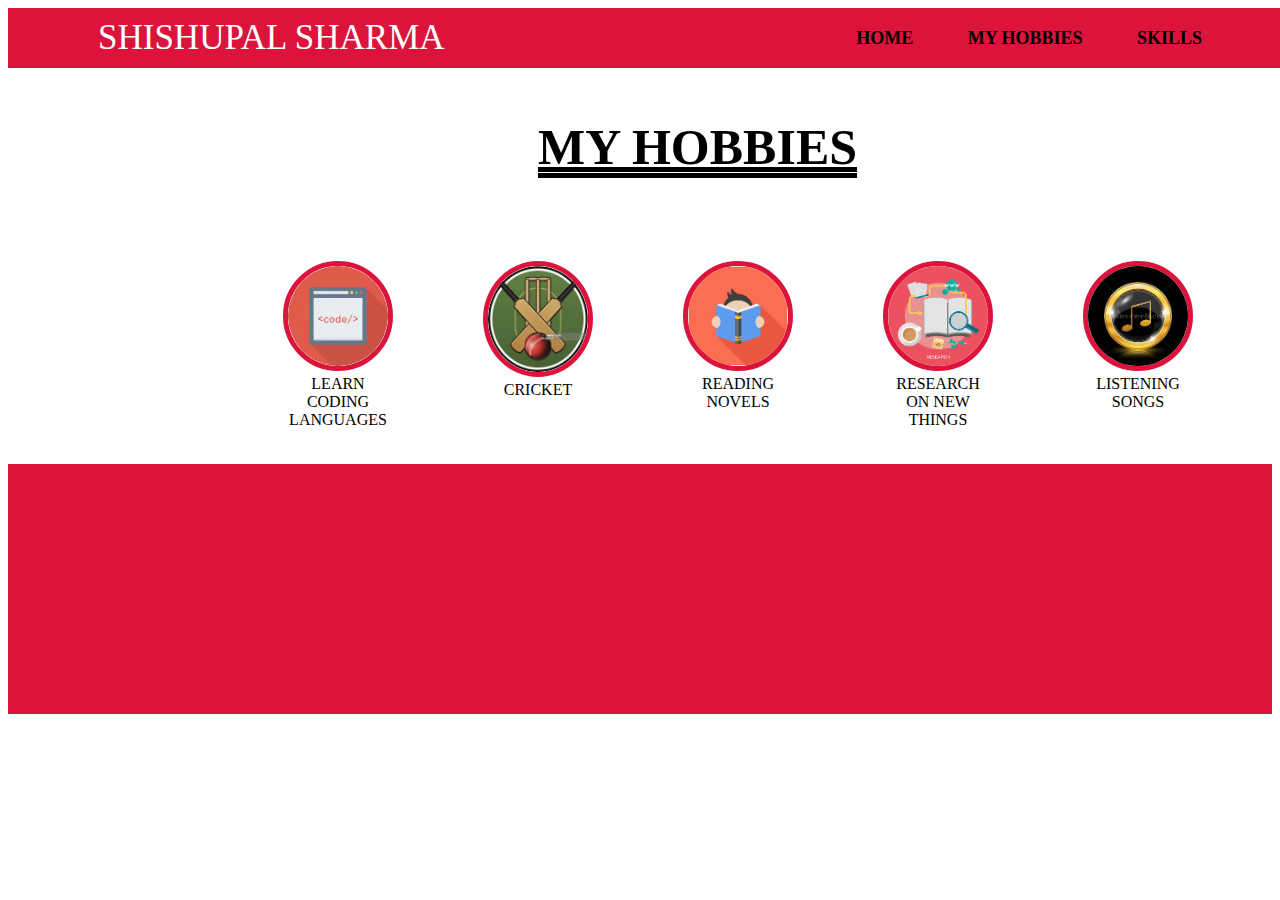
<file: webtask/hobbies.html>
<!DOCTYPE html>
<html lang="en" dir="ltr">
  <head>
    <meta charset="utf-8">
    <title>hobbies</title>
    <link rel="stylesheet" href="style.css">
  </head>
  <body>
    <nav id="navbar">
      <div class="logo">
        <div class="name">
         <a href="C:\Users\Prem\Desktop\PORTFOLIO\index.html"> SHISHUPAL SHARMA</a>

        </div>
        <ul>
          <li><a href="C:\Users\Prem\Desktop\PORTFOLIO\index.html"><b>HOME</b></a></li>
          <li><a href="hobbies.html"><b>MY HOBBIES</b></a></li>
          <li><a href="skills.html"><b>SKILLS</b></a></li>
        </ul>

      </div>
    </nav>

<section class="hobbylist">
  <div class="logo">
    <h2 class="myhobbies">MY HOBBIES</h2>
    <div class="s1 shishupal">
      <div class="s2">
        <div class="s3">
          <img src="images/code.jpg" width="100px">
          <div class="s4">LEARN CODING LANGUAGES

          </div>

        </div>


      </div>

      <div class="s2">
        <div class="s3">
          <img src="images/cricket.jpg" width="100px">
          <div class="s4">CRICKET

          </div>

        </div>


      </div>

      <div class="s2">
        <div class="s3">
          <img src="images/read.png" width="100px">
          <div class="s4">READING NOVELS

          </div>

        </div>


      </div>

      <div class="s2">
        <div class="s3">
          <img src="images/research.jpg" width="100px">
          <div class="s4">RESEARCH ON NEW THINGS

          </div>

        </div>


      </div>

      <div class="s2">
        <div class="s3">
          <img src="images/music.jpg" width="100px">
          <div class="s4">LISTENING SONGS

          </div>

        </div>


      </div>

    </div>

  </div>
</section>



<section class="section"></section>






<script src="script.js"></script>


  </body>
</html>
</file>
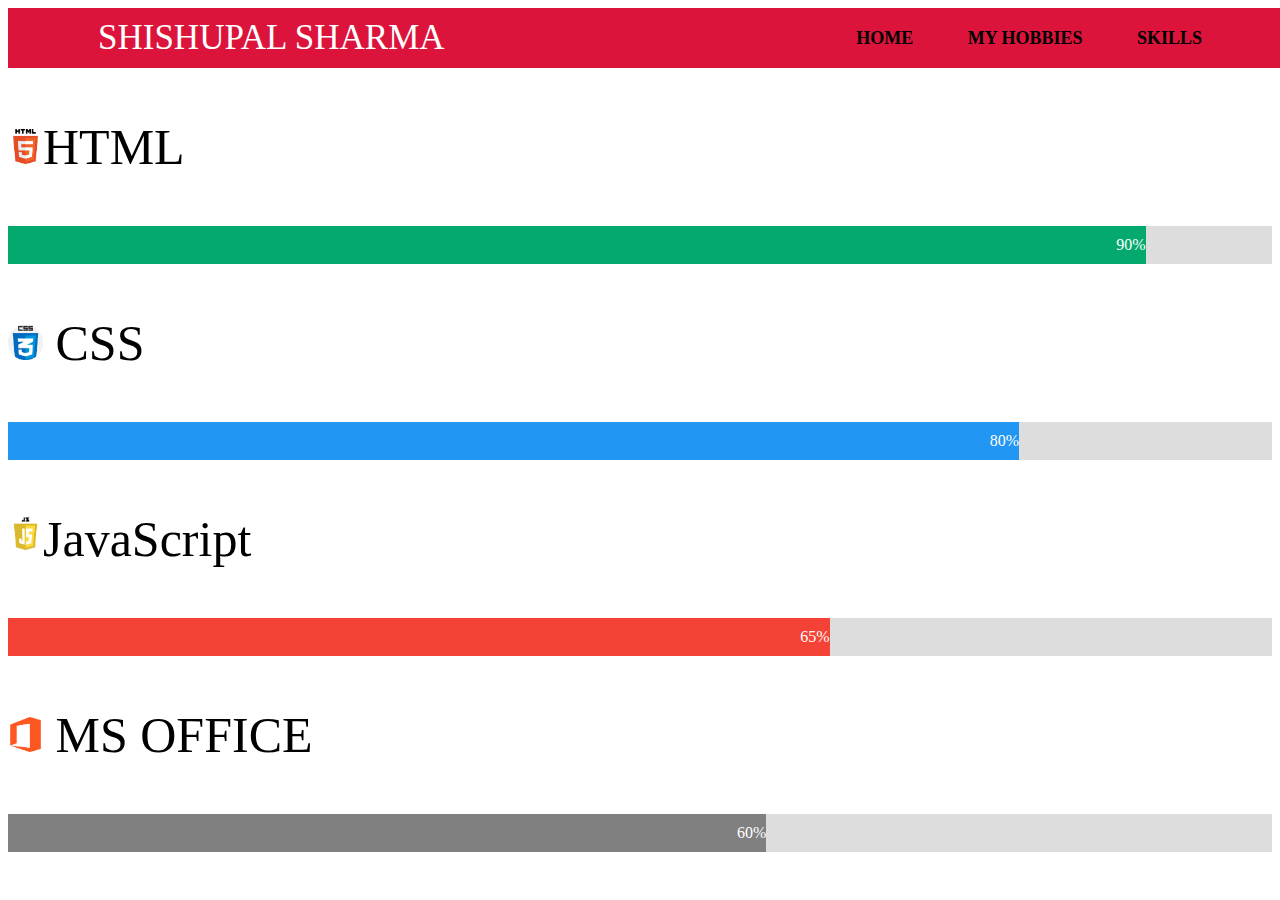
<file: webtask/skills.html>
<!DOCTYPE html>
<html lang="en" dir="ltr">
  <head>
    <meta charset="utf-8">
    <title>skill</title>
    <link rel="stylesheet" href="style.css">
  </head>
  <body>
    <nav id="navbar">
      <div class="logo">
        <div class="name">
         <a href="C:\Users\Prem\Desktop\PORTFOLIO\index.html"> SHISHUPAL SHARMA</a>

        </div>
        <ul>
          <li><a href="C:\Users\Prem\Desktop\PORTFOLIO\index.html"><b>HOME</b></a></li>
          <li><a href="hobbies.html"><b>MY HOBBIES</b></a></li>
          <li><a href="skills.html"><b>SKILLS</b></a></li>
        </ul>

      </div>
    </nav>


    <p class="sharma"><img src="images/html.png" width="35">HTML</p>
    <div class="sp">
      <div class="skills html">90%</div>
    </div>

    <p class="sharma"><img src="images/css.png" width="35" alt="">

CSS</p>
    <div class="sp">
      <div class="skills css">80%</div>
    </div>

    <p class="sharma"><img src="images/js.png" width="35">JavaScript</p>
    <div class="sp">
      <div class="skills js">65%</div>
    </div>

    <p class="sharma"><img src="images/office.png" width="35"> MS OFFICE</p>
    <div class="sp">
      <div class="skills office">60%</div>
    </div>





<script src="script.js"></script>


  </body>
</html>
</file>
<file: webtask/style.css>
ul{
  margin: 0;
  padding: 0;
}

 #navbar ul li{
  display: inline-block;
  font-family: serif;
}

#navbar ul li a{
  color: black;
  font-size: 18px;
  margin-left: 50px;
  transition:  color 0.3s ease;
  text-decoration: none;
  
}

#navbar ul li a:hover{
  color: white;
}



#navbar{
  width: 100%;
   background: crimson;
  font-family: 'ubuntu',sans-serif;
  padding: 10px;
}



.logo{
  margin: auto;
  padding: 0 80px;
  max-width: 1300px;
}

#navbar .logo{
  display: flex;
  align-items: center;
  justify-content: space-between;
}

li a{
  color: white;
}

div.name{
  color: white;
  font-size: 35px;
  font-family: Showcard Gothic;
  text-decoration: none;

}

div.name a{
  text-decoration: none;
  color: white;
}




.home{
  display: flex;
  background: url("images/background.jpg") no-repeat center;
  height: 120vh;
  color: white;
  font-family: monospace;

}

.home .homecontent .selfintro{
  font-size: 20px;
}

.home .homecontent .selfintro2 .shishu{
  font-size: 20px;
}

.home .homecontent img{
  width: 200px;
  margin-left: 1000px;

}

.home .logo{
  margin: auto 0 auto 40px;

}


.home .homecontent .hobby{
  border: none;
  color: white;
  padding: 15px 32px;
  text-align: center;
  text-decoration: none;
  display: inline-block;
  font-size: 16px;
  margin: 4px 2px;
  cursor: pointer;
  background-color: blue;

}

.home .homecontent .hobby a{
  text-decoration: none;
  color: white;
}

.home .homecontent .skill{
  border: none;
  color: white;
  padding: 15px 32px;
  text-align: center;
  text-decoration: none;
  display: inline-block;
  font-size: 16px;
  margin: 4px 2px;
  cursor: pointer;
  background-color: blue;
  margin-top: 130px;
}
.home .homecontent .skill a{
  text-decoration: none;
  color: white;
}





.sticky {
  position: fixed;
  top: 0;
  width: 100%;
}





.hobbylist{
  margin-left:50px;
  margin-top: 50px;
  background:



/*  background: red;*/

}

.hobbylist .logo{
  margin-left: 100px;


}

.hobbylist .logo .myhobbies{
  margin-left: 300px;
  text-decoration: underline;
  text-decoration-style: double;
  margin-right: 250px;
  font-size: 50px;



}


.hobbylist .logo  .s1{

  margin-top: 50px;
  background: ;
  display:  flex;
  text-align: center;
}

.hobbylist .s1 .s2{
  background:;
  border-radius: 60px;
  padding: 35px 45px;
}

.hobbylist .s1 .s2 img{
  height:
  width:
  object fit:cover;
  border-radius: 55%;
  border:5px solid crimson;

}

.section{
  background-color: crimson;
  height: 250px;
}




.sp {
  width: 100%; /* Full width */
  background-color: #ddd; /* Grey background */
}


.skills {
  text-align: right; /* Right-align text */
  padding-top: 10px; /* Add top padding */
  padding-bottom: 10px; /* Add bottom padding */
  color: white; /* White text color */
}




.html {width: 90%; background-color: #04AA6D;} /* Green */
.css {width: 80%; background-color: #2196F3;} /* Blue */
.js {width: 65%; background-color: #f44336;} /* Red */
.office {width: 60%; background-color: #808080;} /* Dark Grey */


.sharma{
  font-size: 50px;
}
</file>
